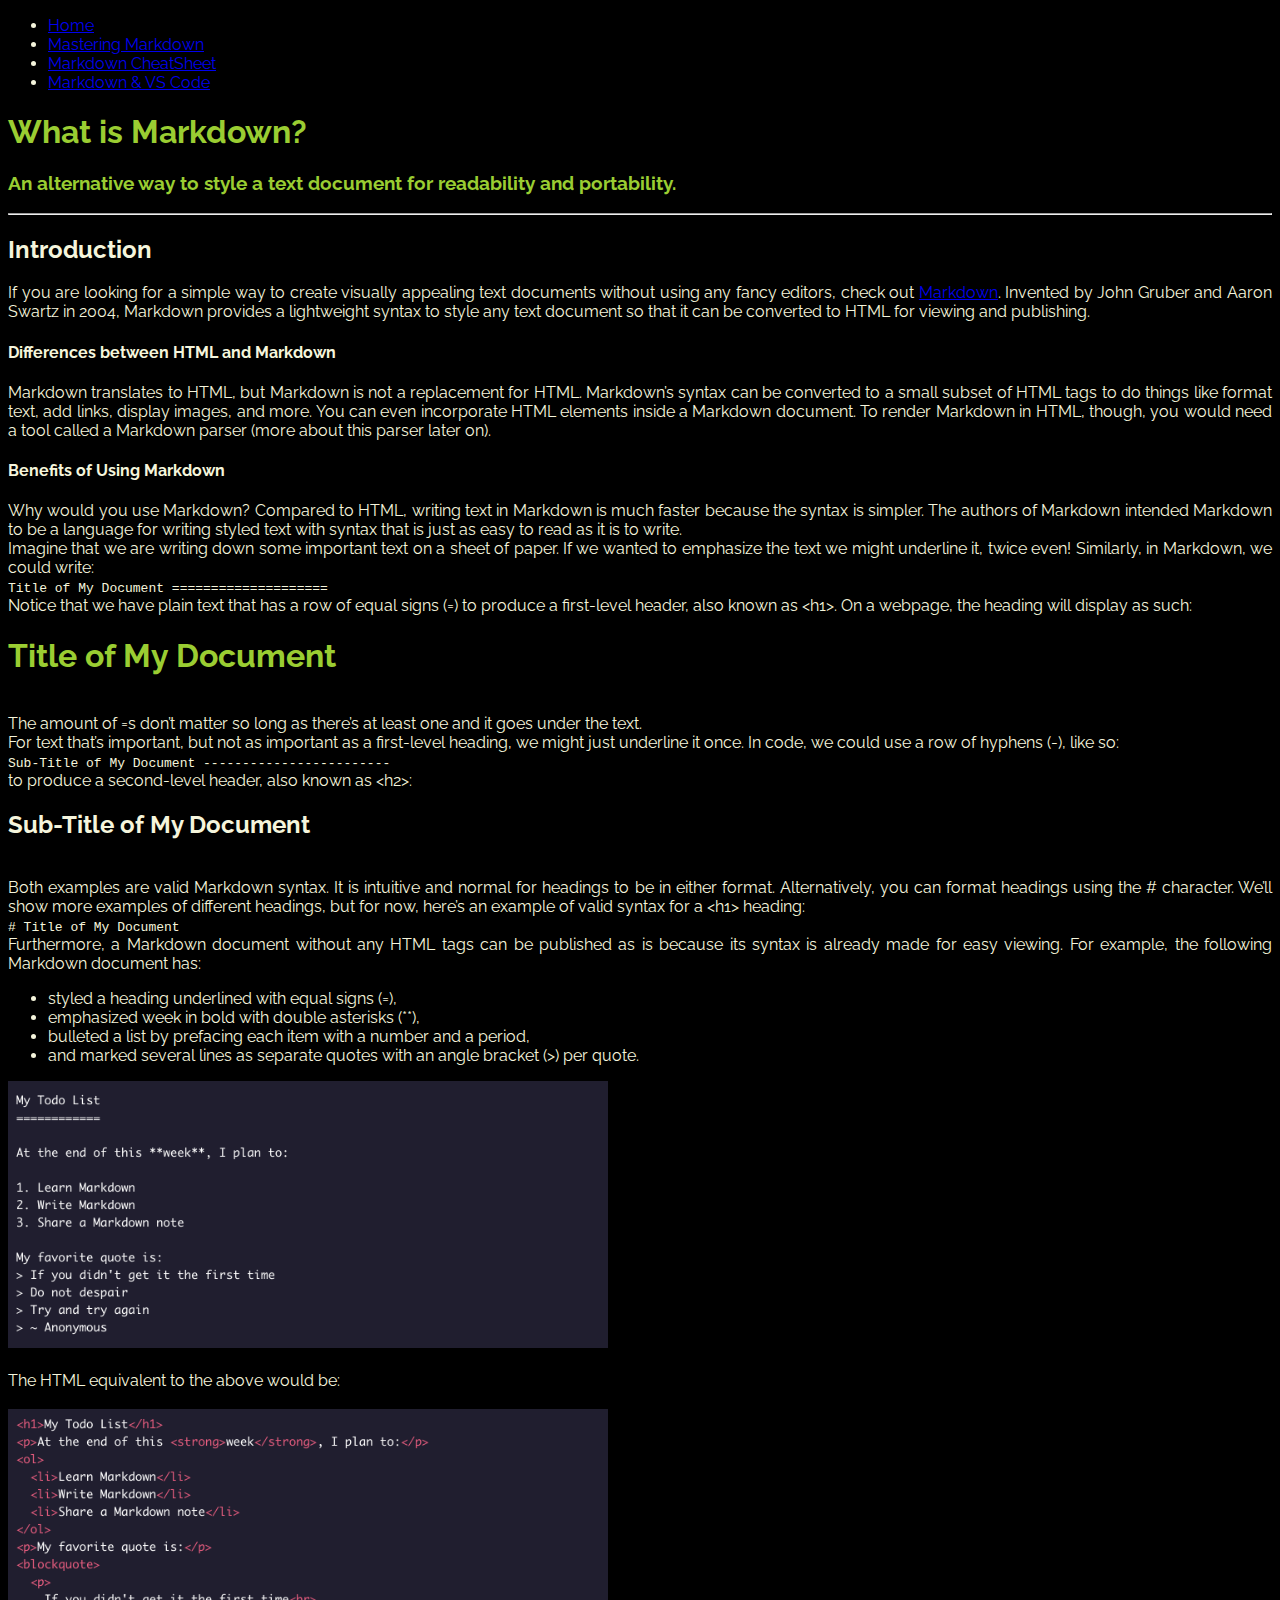
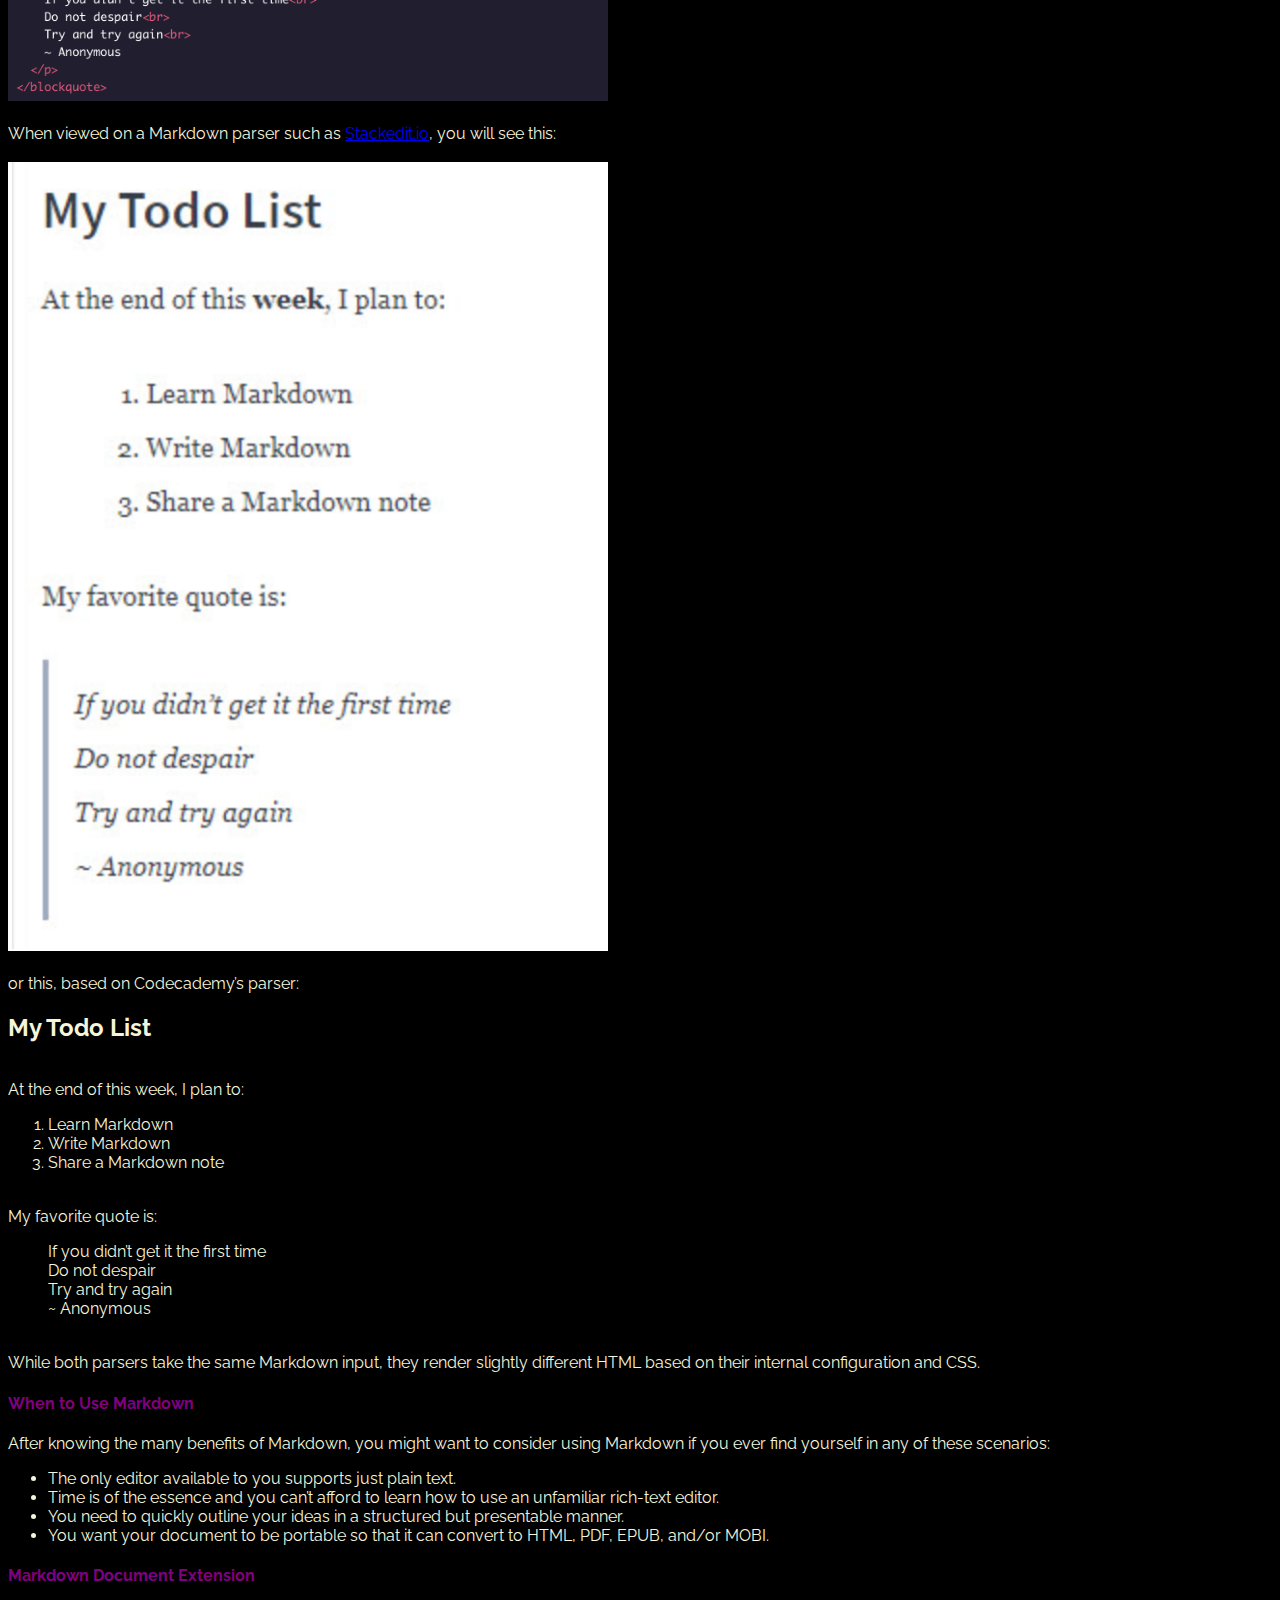
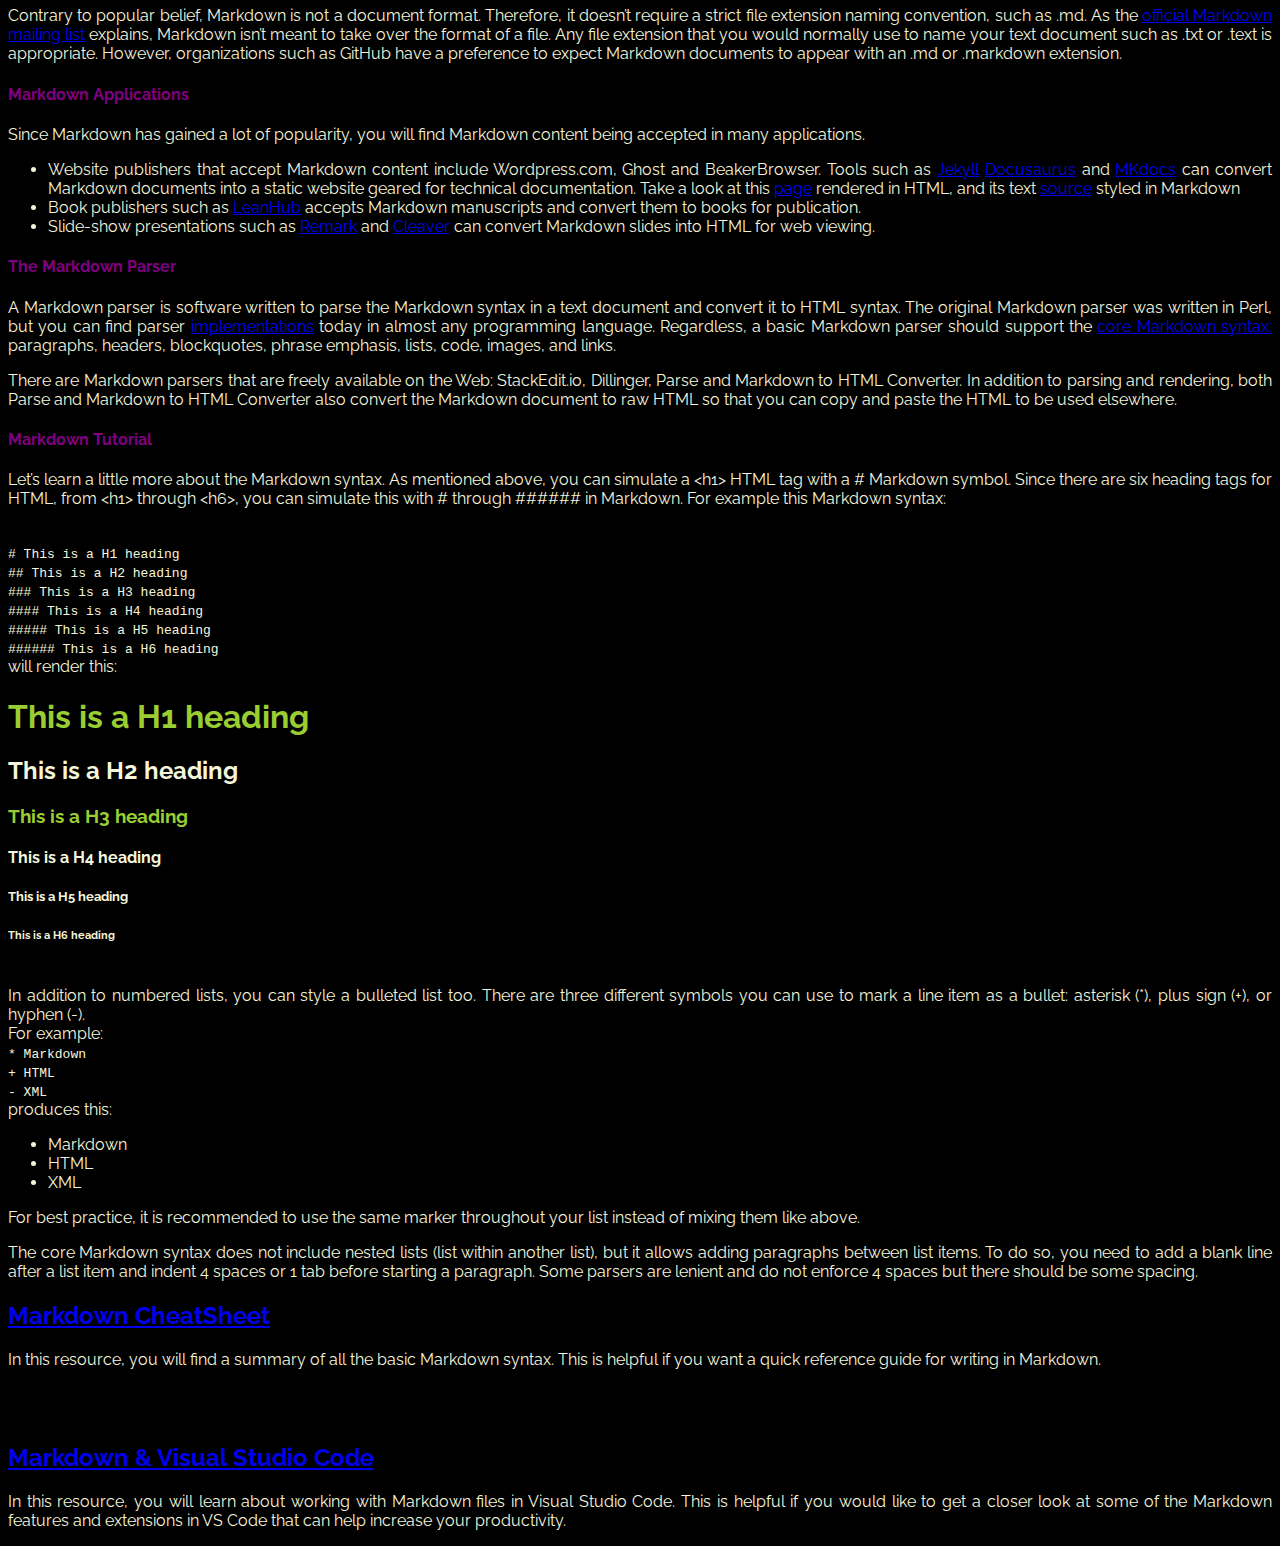
<file: index.html>
<!doctype html>
<html lang="en">
  <head>
    <!-- Required meta tags -->
    <meta charset="utf-8">
    <meta name="viewport" content="width=device-width, initial-scale=1">

    <!-- Bootstrap CSS -->
    <link href="https://cdn.jsdelivr.net/npm/bootstrap@5.0.0-beta3/dist/css/bootstrap.min.css" rel="stylesheet" integrity="sha384-eOJMYsd53ii+scO/bJGFsiCZc+5NDVN2yr8+0RDqr0Ql0h+rP48ckxlpbzKgwra6" crossorigin="anonymous">
    <link rel="stylesheet" href="./static/css/style.css">
    <title>Markdown</title>
  </head>
  <body>
    <header>
          <ul class="nav justify-content-end">
            <li class="nav-item">
                <a class="nav-link active" aria-current="page" href="./index.html">Home</a>
            </li>
            <li class="nav-item">
                <a class="nav-link" href="./master.html">Mastering Markdown</a>
            </li>
            <li class="nav-item">
                <a class="nav-link" href="#markchet">Markdown CheatSheet</a>
            </li>
            <li class="nav-item">
                <a class="nav-link active" href="#vscode">Markdown & VS Code</a>
            </li>
        </ul>
    </header>
    <main>
        <h1 class="text-center mt-4">What is Markdown?</h1>
        <h3 class="text-center mt-2">An alternative way to style a text document for readability and portability.</h3>
        <hr>
        <div class="container-fluid justify ms-5">
            <div class="row">
                <div class="col-md-10">
                    <article>
                        <h2 class="mt-3">Introduction</h2>
                        <p>If you are looking for a simple way to create visually appealing text documents without using any fancy editors, check out <a href="https://en.wikipedia.org/wiki/Markdown" target="_blank">Markdown</a>. Invented by John Gruber and Aaron Swartz in 2004, Markdown provides a lightweight syntax to style any text document so that it can be converted to HTML for viewing and publishing.</p>
                        <h4>Differences between HTML and Markdown</h4>
                        <p>Markdown translates to HTML, but Markdown is not a replacement for HTML. Markdown’s syntax can be converted to a small subset of HTML tags to do things like format text, add links, display images, and more. You can even incorporate HTML elements inside a Markdown document. To render Markdown in HTML, though, you would need a tool called a Markdown parser (more about this parser later on).</p>
                        <h4>Benefits of Using Markdown</h4>
                        <p>Why would you use Markdown? Compared to HTML, writing text in Markdown is much faster because the syntax is simpler. The authors of Markdown intended Markdown to be a language for writing styled text with syntax that is just as easy to read as it is to write. <br>Imagine that we are writing down some important text on a sheet of paper. If we wanted to emphasize the text we might underline it, twice even! Similarly, in Markdown, we could write:
                        <br><code>Title of My Document ====================</code><br>
                        Notice that we have plain text that has a row of equal signs (=) to produce a first-level header, also known as &lt;h1&gt;. On a webpage, the heading will display as such:
                        <h1>Title of My Document</h1><br>The amount of =s don’t matter so long as there’s at least one and it goes under the text. <br>For text that’s important, but not as important as a first-level heading, we might just underline it once. In code, we could use a row of hyphens (-), like so:
                            <br><code>Sub-Title of My Document ------------------------</code><br> to produce a second-level header, also known as &lt;h2&gt;:
                            <br><h2>Sub-Title of My Document</h2><br>Both examples are valid Markdown syntax. It is intuitive and normal for headings to be in either format. Alternatively, you can format headings using the # character. We’ll show more examples of different headings, but for now, here’s an example of valid syntax for a &lt;h1&gt; heading:
                            <br><code># Title of My Document</code><br>Furthermore, a Markdown document without any HTML tags can be published as is because its syntax is already made for easy viewing. For example, the following Markdown document has:
                            <ul>
                                <li>styled a heading underlined with equal signs (=),</li>
                                <li>emphasized week in bold with double asterisks (**),</li>
                                <li>bulleted a list by prefacing each item with a number and a period,</li>
                                <li>and marked several lines as separate quotes with an angle bracket (>) per quote.</li>
                            </ul>
                            <img src="./static/images/img1.png" alt=""><br>
                            <br>The HTML equivalent to the above would be: <br><br>
                            <img src="./static/images/img2.png" alt=""><br><br>When viewed on a Markdown parser such as <a href="https://stackedit.io/app#">Stackedit.io</a>, you will see this:
                            <br> <br> <img src="./static/images/img3.png" alt="">
                            <br><br>or this, based on Codecademy’s parser: <br>
                            <h2>My Todo List</h2><br>
                            At the end of this week, I plan to: <br>
                            <ol>
                                <li>Learn Markdown</li>
                                <li>Write Markdown</li>
                                <li>Share a Markdown note</li>
                            </ol>
                            <br>
                            My favorite quote is:
                            <dl class="ms-4">
                                <dd>If you didn’t get it the first time</dd>
                                <dd>Do not despair</dd>
                                <dd>Try and try again</dd>
                                <dd>~ Anonymous</dd>
                            </dl>
                            <br>
                            While both parsers take the same Markdown input, they render slightly different HTML based on their internal configuration and CSS.
                        </p>
                    </article>
                    <article>
                        <h4 class="pink">When to Use Markdown</h4>
                        <p>
                            After knowing the many benefits of Markdown, you might want to consider using Markdown if you ever find yourself in any of these scenarios: <ul>
                                <li>The only editor available to you supports just plain text.</li>
                                <li>Time is of the essence and you can’t afford to learn how to use an unfamiliar rich-text editor.</li>
                                <li>You need to quickly outline your ideas in a structured but presentable manner.</li>
                                <li>You want your document to be portable so that it can convert to HTML, PDF, EPUB, and/or MOBI.</li>
                            </ul>
                        </p>
                    </article>
                    <article>
                        <h4 class="pink">Markdown Document Extension</h4>
                        <p>
                            Contrary to popular belief, Markdown is not a document format. Therefore, it doesn’t require a strict file extension naming convention, such as .md. As the <a href="https://superuser.com/questions/249436/file-extension-for-markdown-files" target="_blank">official Markdown mailing list</a> 
                            explains, Markdown isn’t meant to take over the format of a file. Any file extension that you would normally use to name your text document such as .txt or .text is appropriate. However, organizations such as GitHub have a preference to expect Markdown documents to appear with an .md or .markdown extension.
                        </p>
                    </article>
                    <article>
                        <h4 class="pink">Markdown Applications</h4>
                        <p>Since Markdown has gained a lot of popularity, you will find Markdown content being accepted in many applications.</p>
                        <ul>
                            <li>Website publishers that accept Markdown content include Wordpress.com, Ghost and BeakerBrowser. Tools such as <a href="https://www.markdownguide.org/tools/jekyll/" target="_blank">Jekyll</a> <a href="https://www.markdownguide.org/tools/docusaurus/" target="_blank">Docusaurus</a> and <a href="https://www.markdownguide.org/tools/mkdocs/" target="_blank">MKdocs</a> can convert Markdown documents into a static website geared for technical documentation. Take a look at this <a href="https://daringfireball.net/projects/markdown/basics" target="_blank">page</a> rendered in HTML, and its text <a href="https://daringfireball.net/projects/markdown/basics.text" target="_blank">source</a> styled in Markdown</li>
                            <li>Book publishers such as <a href="http://help.leanpub.com/en/articles/2941344-leanpub-flavoured-markdown-vs-markua-for-writing-in-plain-text" target="_blank">LeanHub</a> accepts Markdown manuscripts and convert them to books for publication.</li>
                            <li>Slide-show presentations such as <a href="https://remarkjs.com/#1" target="_blank">Remark</a> and <a href="https://jdan.github.io/cleaver/#2" target="_blank">Cleaver</a> can convert Markdown slides into HTML for web viewing.</li>
                        </ul>
                    </article>
                    <article>
                        <h4 class="pink">The Markdown Parser</h4>
                        <p>A Markdown parser is software written to parse the Markdown syntax in a text document and convert it to HTML syntax. The original Markdown parser was written in Perl, but you can find parser <a href="https://github.com/markdown/markdown.github.com/wiki/Implementations" target="_blank">implementations</a> today in almost any programming language. Regardless, a basic Markdown parser should support the <a href="https://daringfireball.net/projects/markdown/basics" target="_blank">core Markdown syntax:</a> paragraphs, headers, blockquotes, phrase emphasis, lists, code, images, and links.</p>
                        <p>There are Markdown parsers that are freely available on the Web: StackEdit.io, Dillinger, Parse and Markdown to HTML Converter. In addition to parsing and rendering, both Parse and Markdown to HTML Converter also convert the Markdown document to raw HTML so that you can copy and paste the HTML to be used elsewhere.</p>
                    </article>
                    <article>
                        <h4 class="pink">Markdown Tutorial</h4>
                        <p>Let’s learn a little more about the Markdown syntax. As mentioned above, you can simulate a &lt;h1&gt; HTML tag with a # Markdown symbol. Since there are six heading tags for HTML, from &lt;h1&gt; through &lt;h6&gt;, you can simulate this with # through ###### in Markdown. For example this Markdown syntax:</p>
                        <br><code># This is a H1 heading</code>
                        <br><code>## This is a H2 heading</code>
                        <br><code>### This is a H3 heading</code>
                        <br><code>#### This is a H4 heading</code>
                        <br><code>##### This is a H5 heading</code>
                        <br><code>###### This is a H6 heading</code>
                        <br>will render this:
                        <h1>This is a H1 heading</h1>
                        <h2>This is a H2 heading</h2>
                        <h3>This is a H3 heading</h3>
                        <h4>This is a H4 heading</h4>
                        <h5>This is a H5 heading</h5>
                        <h6>This is a H6 heading</h6><br>In addition to numbered lists, you can style a bulleted list too. There are three different symbols you can use to mark a line item as a bullet: asterisk (*), plus sign (+), or hyphen (-).
                        <br>For example:
                        <br><code>* Markdown</code>
                        <br><code>+ HTML</code>
                        <br><code>- XML</code>
                        <br>produces this:
                        <ul>
                            <li>Markdown</li>
                            <li>HTML</li>
                            <li>XML</li>
                        </ul>
                        <p>For best practice, it is recommended to use the same marker throughout your list instead of mixing them like above.</p>
                        <p>The core Markdown syntax does not include nested lists (list within another list), but it allows adding paragraphs between list items. To do so, you need to add a blank line after a list item and indent 4 spaces or 1 tab before starting a paragraph. Some parsers are lenient and do not enforce 4 spaces but there should be some spacing.</p>

                    </article>
                    <article>
                        <h2 id="markchet"><a href="https://github.com/adam-p/markdown-here/wiki/Markdown-Cheatsheet" target="_blank">Markdown CheatSheet</a></h2>
                        <p>In this resource, you will find a summary of all the basic Markdown syntax. This is helpful if you want a quick reference guide for writing in Markdown.</p>
                        <br>
                        <br>
                        <h2 id="vscode"><a href="https://code.visualstudio.com/docs/languages/markdown" target="_blank">Markdown & Visual Studio Code</a></h2>
                        <p>In this resource, you will learn about working with Markdown files in Visual Studio Code. This is helpful if you would like to get a closer look at some of the Markdown features and extensions in VS Code that can help increase your productivity.</p>
                    </article>
                </div>
            </div>
        </div>
    </main>

    <!-- Optional JavaScript; choose one of the two! -->

    <!-- Option 1: Bootstrap Bundle with Popper -->
    <script src="https://cdn.jsdelivr.net/npm/bootstrap@5.0.0-beta3/dist/js/bootstrap.bundle.min.js" integrity="sha384-JEW9xMcG8R+pH31jmWH6WWP0WintQrMb4s7ZOdauHnUtxwoG2vI5DkLtS3qm9Ekf" crossorigin="anonymous"></script>

    <!-- Option 2: Separate Popper and Bootstrap JS -->
    <!--
    <script src="https://cdn.jsdelivr.net/npm/@popperjs/core@2.9.1/dist/umd/popper.min.js" integrity="sha384-SR1sx49pcuLnqZUnnPwx6FCym0wLsk5JZuNx2bPPENzswTNFaQU1RDvt3wT4gWFG" crossorigin="anonymous"></script>
    <script src="https://cdn.jsdelivr.net/npm/bootstrap@5.0.0-beta3/dist/js/bootstrap.min.js" integrity="sha384-j0CNLUeiqtyaRmlzUHCPZ+Gy5fQu0dQ6eZ/xAww941Ai1SxSY+0EQqNXNE6DZiVc" crossorigin="anonymous"></script>
    -->
  </body>
</html>
</file>
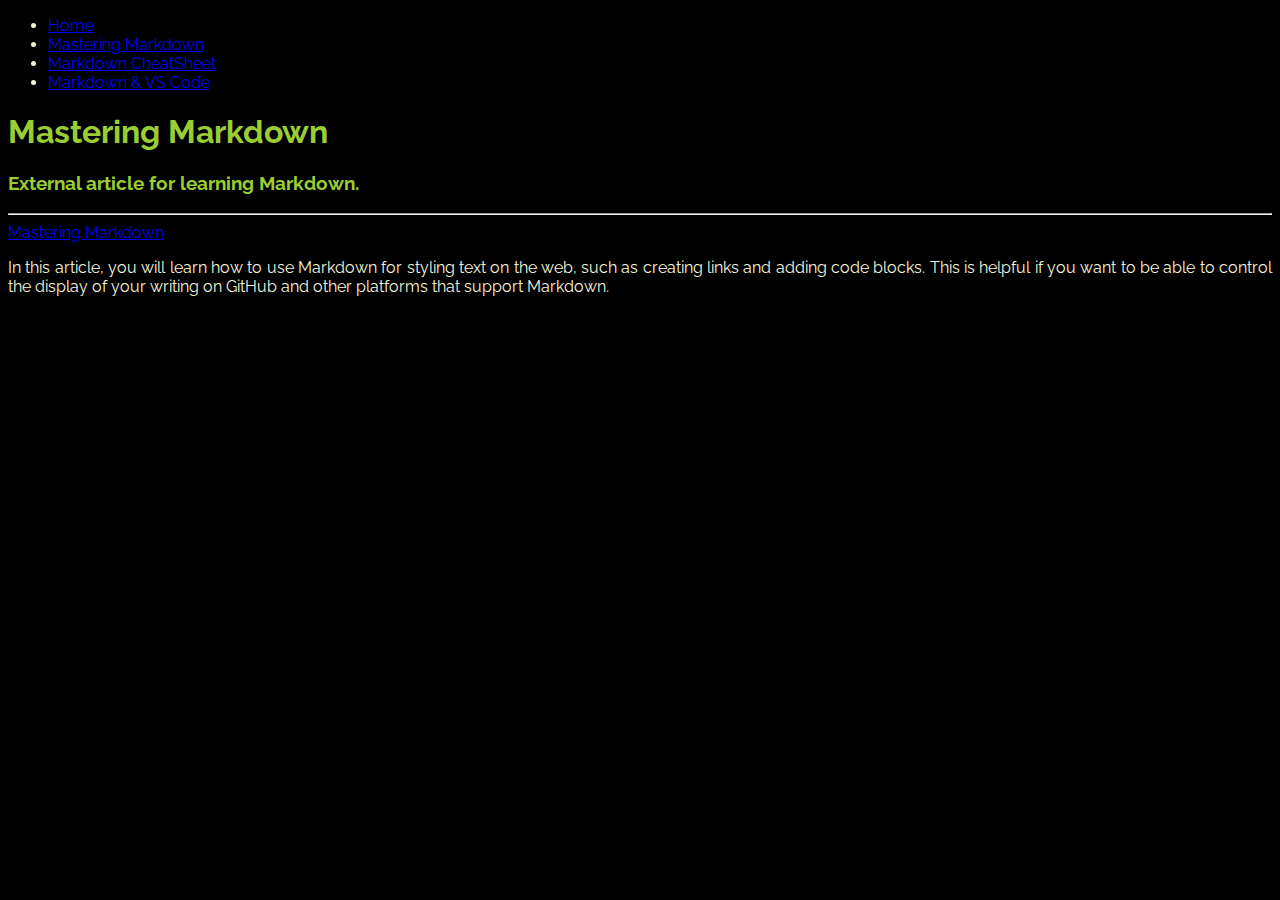
<file: master.html>
<!doctype html>
<html lang="en">
  <head>
    <!-- Required meta tags -->
    <meta charset="utf-8">
    <meta name="viewport" content="width=device-width, initial-scale=1">

    <!-- Bootstrap CSS -->
    <link href="https://cdn.jsdelivr.net/npm/bootstrap@5.0.0-beta3/dist/css/bootstrap.min.css" rel="stylesheet" integrity="sha384-eOJMYsd53ii+scO/bJGFsiCZc+5NDVN2yr8+0RDqr0Ql0h+rP48ckxlpbzKgwra6" crossorigin="anonymous">
    <link rel="stylesheet" href="./static/css/style.css">
    <title>Mastering Markdown</title>
  </head>
  <body>
    <header>
        <ul class="nav justify-content-end">
            <li class="nav-item">
                <a class="nav-link active" aria-current="page" href="./index.html">Home</a>
            </li>
            <li class="nav-item">
                <a class="nav-link" href="./master.html">Mastering Markdown</a>
            </li>
            <li class="nav-item">
                <a class="nav-link" href="#markchet">Markdown CheatSheet</a>
            </li>
            <li class="nav-item">
                <a class="nav-link active" href="#vscode">Markdown & VS Code</a>
            </li>
        </ul>
    </header>
    <main>
        <h1 class="text-center mt-4">Mastering Markdown</h1>
        <h3 class="text-center mt-2">External article for learning Markdown.</h3>
        <hr>
        <div class="container-fluid justify ms-5">
            <div class="row">
                <div class="col-md-10">
                    <a href="https://guides.github.com/features/mastering-markdown/" target="_blank" class="mt-3">Mastering Markdown</a>
                    <p class="mt-2">In this article, you will learn how to use Markdown for styling text on the web, such as creating links and adding code blocks. This is helpful if you want to be able to control the display of your writing on GitHub and other platforms that support Markdown. </p>
                </div>  
            </div>
        </div>
    </main>

    <!-- Optional JavaScript; choose one of the two! -->

    <!-- Option 1: Bootstrap Bundle with Popper -->
    <script src="https://cdn.jsdelivr.net/npm/bootstrap@5.0.0-beta3/dist/js/bootstrap.bundle.min.js" integrity="sha384-JEW9xMcG8R+pH31jmWH6WWP0WintQrMb4s7ZOdauHnUtxwoG2vI5DkLtS3qm9Ekf" crossorigin="anonymous"></script>

    <!-- Option 2: Separate Popper and Bootstrap JS -->
    <!--
    <script src="https://cdn.jsdelivr.net/npm/@popperjs/core@2.9.1/dist/umd/popper.min.js" integrity="sha384-SR1sx49pcuLnqZUnnPwx6FCym0wLsk5JZuNx2bPPENzswTNFaQU1RDvt3wT4gWFG" crossorigin="anonymous"></script>
    <script src="https://cdn.jsdelivr.net/npm/bootstrap@5.0.0-beta3/dist/js/bootstrap.min.js" integrity="sha384-j0CNLUeiqtyaRmlzUHCPZ+Gy5fQu0dQ6eZ/xAww941Ai1SxSY+0EQqNXNE6DZiVc" crossorigin="anonymous"></script>
    -->
  </body>
</html>
</file>
<file: static/css/style.css>
@import url('https://fonts.googleapis.com/css2?family=Karantina:wght@700&family=Raleway:ital,wght@0,400;0,600;1,400&display=swap');

body{
    font-family: 'Raleway', sans-serif;
    background-color: black;
    color: beige;
}

.justify {
    text-align: justify;
}

h1, h3 {
     color: yellowgreen;
}

hr {
    color: red;
}

img {
    width: 600px;
    height: auto;
}

.pink {
    color: purple;
}
</file>
